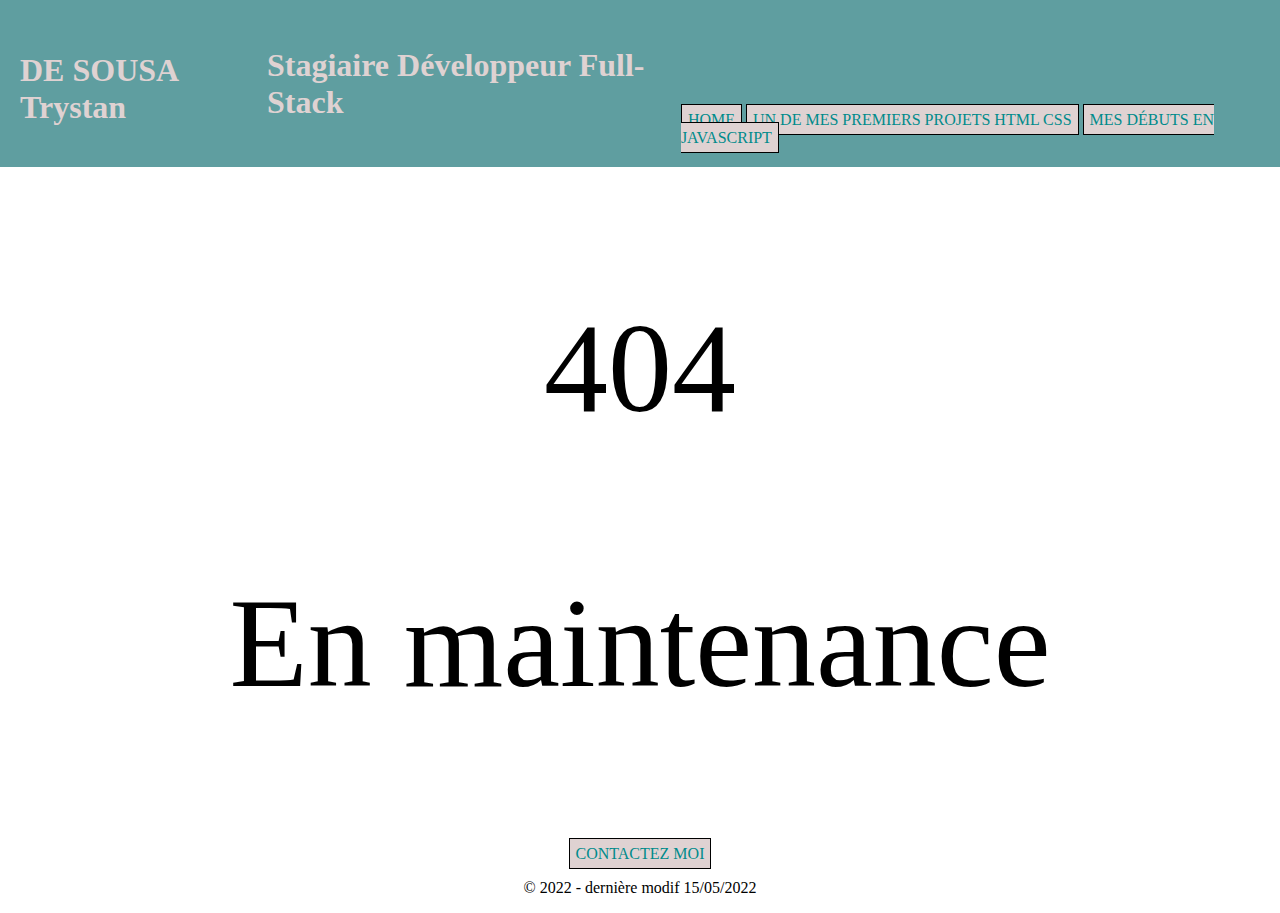
<file: pages/contact.html>
<!DOCTYPE html>
<html lang="fr">
<head>
    <meta charset="UTF-8">
    <meta http-equiv="X-UA-Compatible" content="IE=edge">
    <meta name="viewport" content="width=device-width, initial-scale=1.0">
    <link rel="stylesheet" href="../assets/css/style.css">
    <title>2 em page</title>
</head>
<body>
    <header>
        <h1>DE SOUSA Trystan</h1>
        <h2 id="idFirst">Stagiaire Développeur Full-Stack</h2>
        <nav>
            <a href="../index.html">Home</a>
            <a href="https://jarditou-css-html.netlify.app" target="blank">Un de mes premiers projets HTML CSS</a>
            <a href="https://exos-javascript.netlify.app/" target="blank">Mes débuts en JavaScript</a>
        </nav>
    </header>

    <section>
        <p class="secondPage">404</p>
        <P class="secondPage">En maintenance</P>
    </section>

    <footer>
        <a href="/pages/contact.html">Contactez moi</a>
        <p>&copy; 2022 - dernière modif 15/05/2022 </p>
    </footer>
</body>
</html>
</file>
<file: assets/css/style.css>
body{
    margin: 0;
    padding: 0;
}

header {
    display: flex;
    justify-content: space-between;
    
    background-color: cadetblue;
    margin: 0;
    padding: 20px;
}

header , nav{
    
    align-items: flex-end;
    
    
}



 a{
    color: darkcyan;
    background-color: rgb(223, 210, 210);
    border: black 1px solid;


    text-transform: uppercase;
    text-decoration: none;
    padding: 6px;
    
}

a.active, nav a:hover{
    border-bottom: 5px white solid;
}

h1{
    font-size: 2rem;
    color: rgb(223, 210, 210);
}

#idFirst
{
    font-size: 2rem;
    color: rgb(223, 210, 210);
}

#titlePresentation{
    margin: 30px;
}

#presentation p 
{
    font-size: 1.2rem;
    text-align: justify;
    margin-left: 30px;
}
#bloc{
    display: flex;
    justify-content: space-between;
    
}
#marginRight{
    margin-right: 30px;
}

#marginRight img{
    border-radius: 5% ;
    border: 5px darkcyan solid;

    width: 400px;
    margin-top: 20px;
}
#colonne
{
    display: flex;
    
    
}
.element{
    margin: 80px;
}

  aside {
    border: 5px rgb(5, 2, 2) solid;
    border-radius: 4%;
    position: static;
    

    background: rgb(175, 173, 173);
    width: 300px ;
    padding: 10px;
}

h3{
    text-align: center;
}

.titleIndex{
    background-color: darkcyan;
    border: 2px rgb(223, 210, 210) solid;
    padding: 5px;
    color: white;
}

.secondPage{
    font-size: 8rem;
    text-align: center;
}

footer{
    text-align: center;
}
</file>
